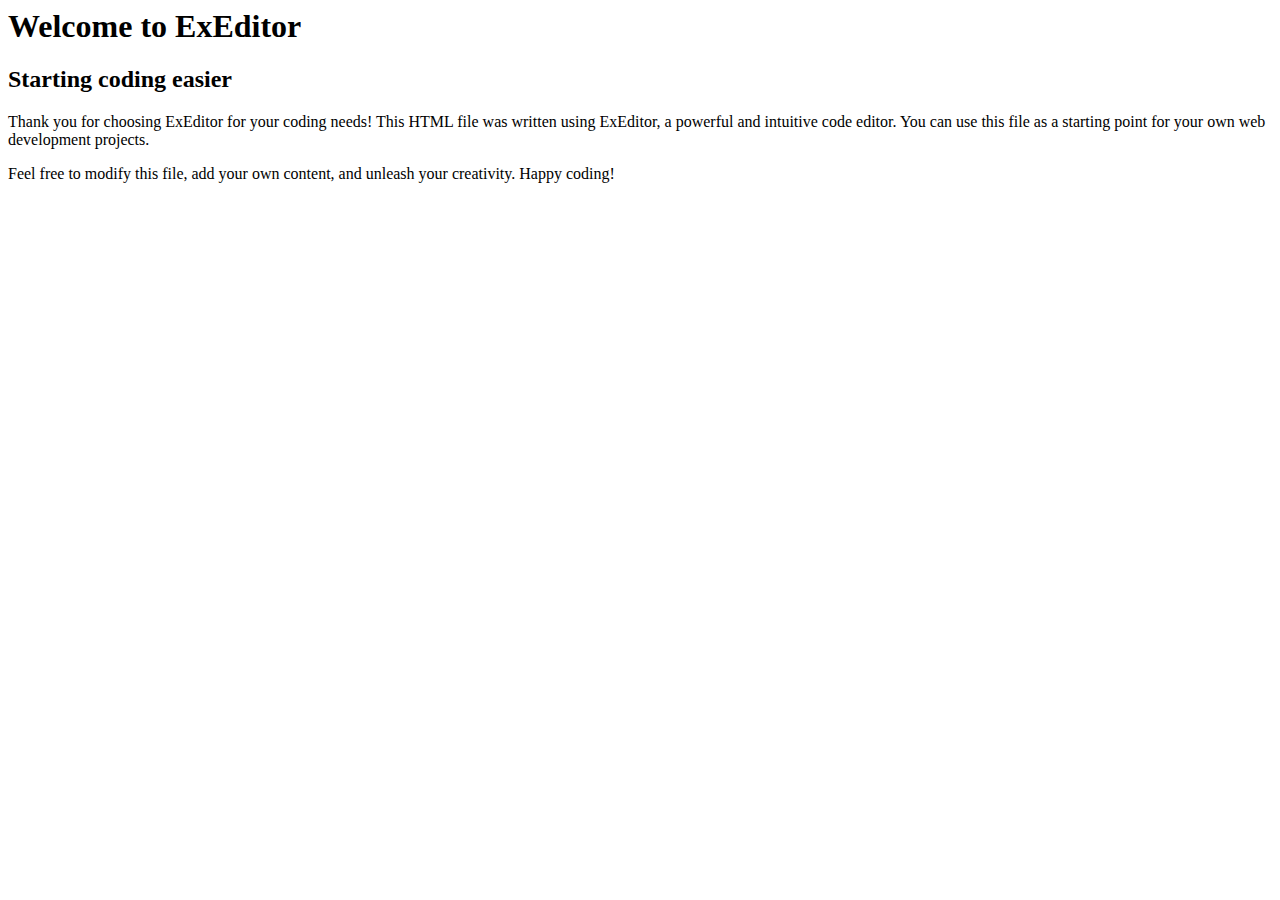
<file: tests/index.html>
<!DOCTYPE>
<html>
	<head>
		<title>ExEditor</title>
	</head>
	<body>
		<h1>Welcome to ExEditor</h1>
		<h2>Starting coding easier</h2>
		<p>
			Thank you for choosing ExEditor for your coding needs! This HTML file was written using ExEditor, a powerful and intuitive code editor. You can use this file as a starting point for your own web development projects.
		</p>
		<p>
			Feel free to modify this file, add your own content, and unleash your creativity. Happy coding!
		</p>
	</body>
</html>
</file>
